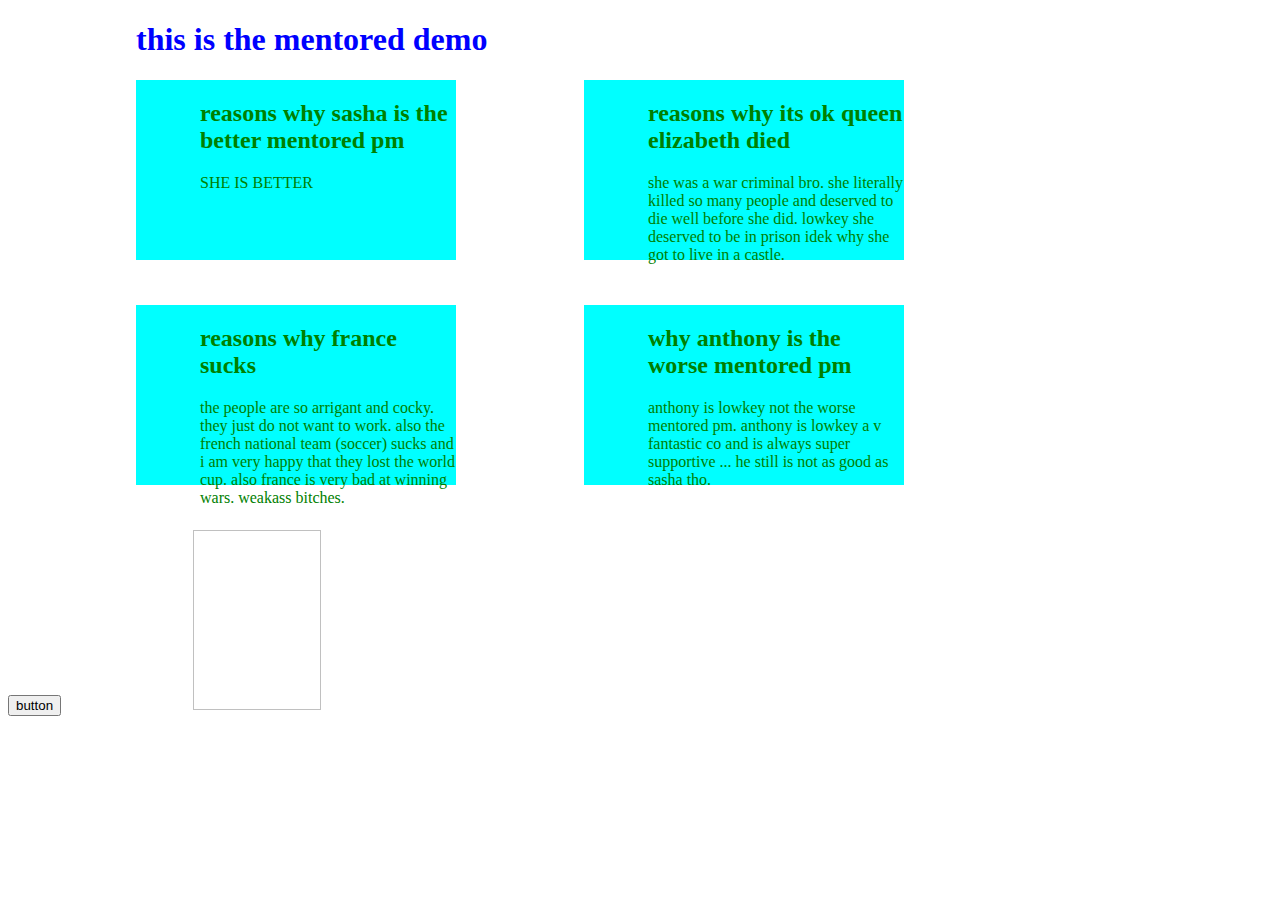
<file: index.html>
<!DOCTYPE html>
<html>
  <head>
    <h1 id="header">this is the mentored demo</h1>
    <!-- Connects base.css to base.html -->
    <link href="./demo.css" rel="stylesheet" />
    <!-- Connects base.js to base.html -->
    <script src="demo.js"></script>
  </head>
  <body>
    <div class="opinions">
      <div class="sasha-opinions" id="sasha-better">
        <h2>reasons why sasha is the better mentored pm</h2>
        <p>SHE IS BETTER</p>
      </div>
      <div class="sasha-opinions" id="queen-elizabeth">
        <h2>reasons why its ok queen elizabeth died</h2>
        <p>
          she was a war criminal bro. she literally killed so many people and
          deserved to die well before she did. lowkey she deserved to be in
          prison idek why she got to live in a castle.
        </p>
      </div>
      <div class="sasha-opinions" id="france-opinion">
        <h2>reasons why france sucks</h2>
        <p>
          the people are so arrigant and cocky. they just do not want to work.
          also the french national team (soccer) sucks and i am very happy that
          they lost the world cup. also france is very bad at winning wars.
          weakass bitches.
        </p>
      </div>
      <div class="sasha-opinions" id="anthony-pm">
        <h2>why anthony is the worse mentored pm</h2>
        <p>
          anthony is lowkey not the worse mentored pm. anthony is lowkey a v
          fantastic co and is always super supportive ... he still is not as
          good as sasha tho.
        </p>
      </div>
    </div>
    <button onclick="anthony()">button</button>
    <img id="image-ant" />
  </body>
</html>
</file>
<file: demo.css>
#header {
  color: blue;
  margin-left: 10vw;
}

.sasha-opinions {
  color: green;
  width: 20vw;
  height: 20vh;
  margin-left: 10vw;
  background-color: aqua;
  padding-left: 5vw;
  margin-bottom: 5vh;
}

.opinions {
  display: flex;
  flex-direction: row;
  flex-wrap: wrap;
}

#image-ant {
  width: 10vw;
  height: 20vh;
  margin-left: 10vw;
}
</file>
